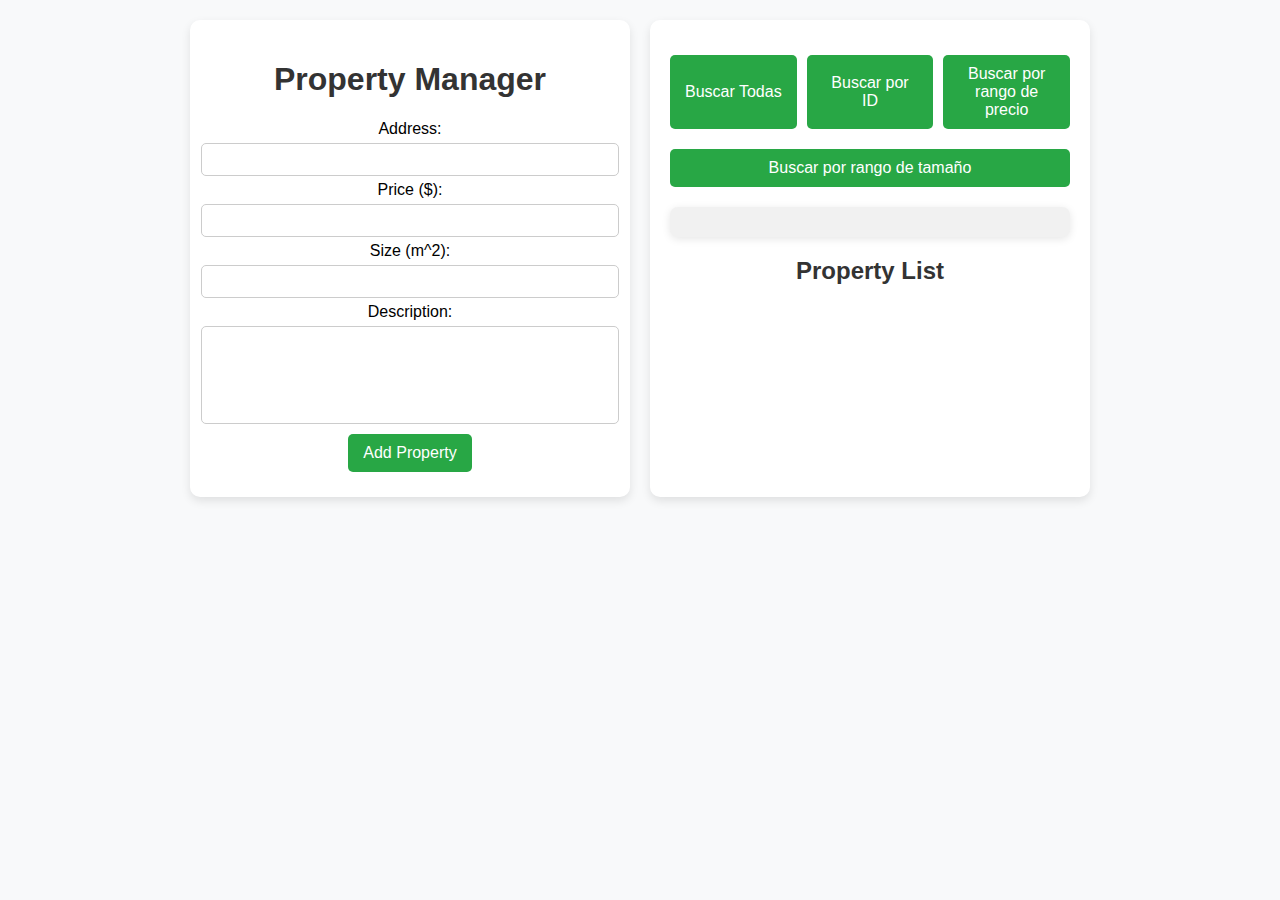
<file: src/main/resources/static/index.html>
<!DOCTYPE html>
<html lang="en">

<head>
    <meta charset="UTF-8">
    <meta name="viewport" content="width=device-width, initial-scale=1.0">
    <title>Property Manager</title>
    <link rel="stylesheet" href="propertyStyles.css">
    <script src="https://cdnjs.cloudflare.com/ajax/libs/jquery/3.1.0/jquery.min.js"></script>
    <script src="apiclient.js"></script>
    <script src="property.js"></script>
    <script src="propertyFiltering.js"></script>
</head>

<body>
    <div class="main-container">
        <div class="container">
            <h1>Property Manager</h1>

            <form id="propertyForm">
                <label for="address">Address:</label>
                <input type="text" id="address" name="address" required>

                <label for="price">Price ($):</label>
                <input type="number" id="price" name="price" required min="0" step="any">

                <label for="size">Size (m^2):</label>
                <input type="number" id="size" name="size" required min="0" step="any">

                <label for="description">Description:</label>
                <textarea id="description" name="description" required></textarea>

                <button type="button" onclick="property.createProperty()">Add Property</button>
            </form>
        </div>

        <div class="container">
            <div id="searchOptions">
                <button type="button" onclick="propertyFiltering.buttonFilterAll()">Buscar Todas</button>
                <button type="button" onclick="propertyFiltering.buttonFilterById()">Buscar por ID</button>
                <button type="button" onclick="propertyFiltering.buttonFilterByPriceRange()">Buscar por rango de
                    precio</button>
                <button type="button" onclick="propertyFiltering.buttonFilterBySizeRange()">Buscar por rango de
                    tamaño</button>
            </div>

            <div id="searchFormContainer">
                <form id="searchForm">
                    <!-- Se cargará el formulario correspondiente según la opción -->
                </form>
            </div>

            <h2>Property List</h2>
            <div id="propertyList"></div>
        </div>

        <div id="updateFormContainer" class="modal" style="display: none;"></div>
    </div>
</body>

</html>
</file>
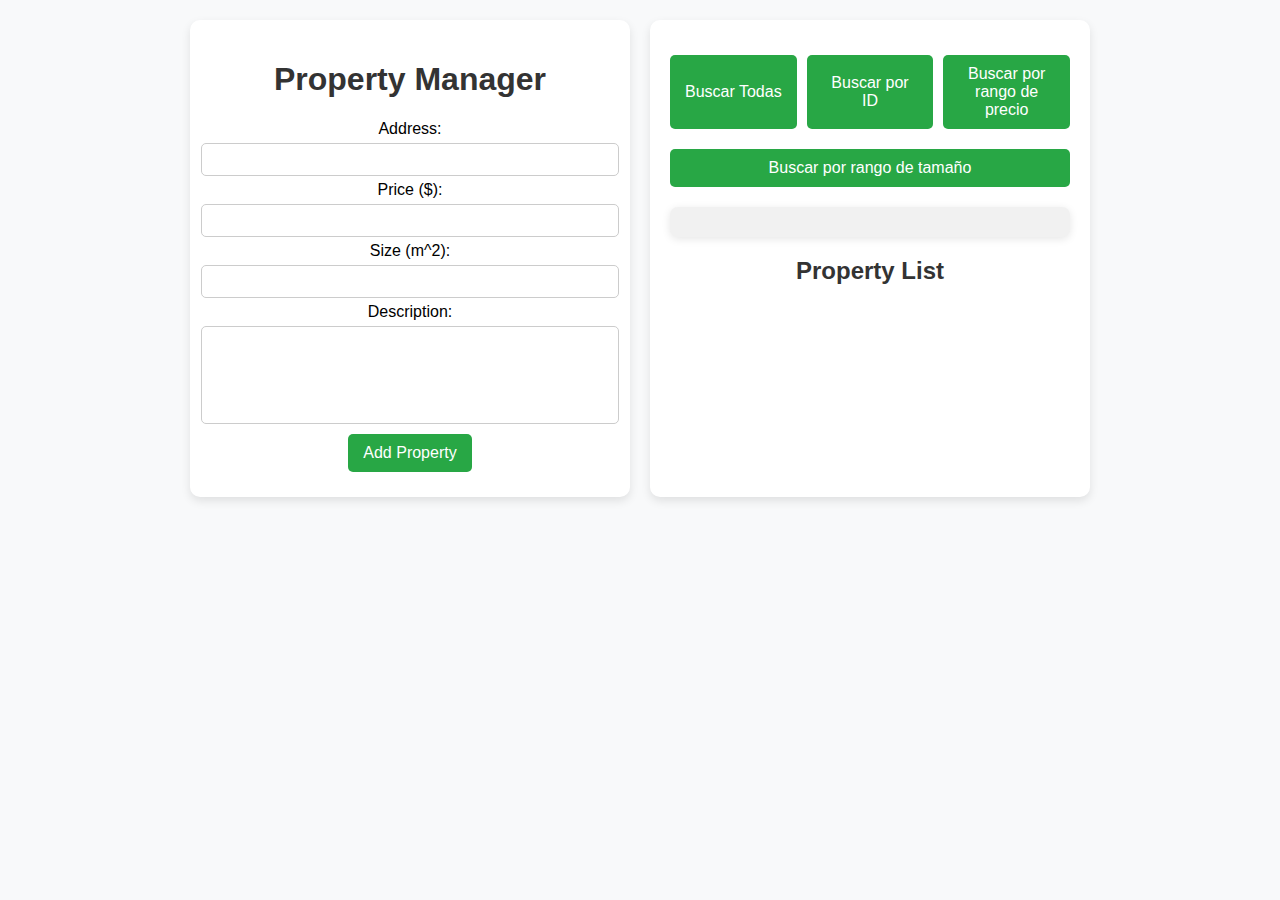
<file: src/main/resources/static/property.html>
<!DOCTYPE html>
<html lang="en">
<head>
    <meta charset="UTF-8">
    <meta name="viewport" content="width=device-width, initial-scale=1.0">
    <title>Property Manager</title>
    <link rel="stylesheet" href="propertyStyles.css">
    <script src="https://cdnjs.cloudflare.com/ajax/libs/jquery/3.1.0/jquery.min.js"></script>
    <script src="apiclient.js"></script>
    <script src="property.js"></script>
</head>
<body>
    <div class="main-container">
        <div class="container">
            <h1>Property Manager</h1>

            <form id="propertyForm">
                <label for="address">Address:</label>
                <input type="text" id="address" name="address" required>

                <label for="price">Price ($):</label>
                <input type="number" id="price" name="price" required min="0" step="any">

                <label for="size">Size (m^2):</label>   
                <input type="number" id="size" name="size" required min="0" step="any">

                <label for="description">Description:</label>
                <textarea id="description" name="description" required></textarea>

                <button type="button" onclick="property.createProperty()">Add Property</button>
            </form>
        </div>

        <div class="container">
            <div id="searchOptions">
                <button type="button" onclick="property.buttonFilterAll()">Buscar Todas</button>
                <button type="button" onclick="property.buttonFilterById()">Buscar por ID</button>
                <button type="button" onclick="property.buttonFilterByPriceRange()">Buscar por rango de precio</button>
                <button type="button" onclick="property.buttonFilterBySizeRange()">Buscar por rango de tamaño</button>
            </div>
            
            <div id="searchFormContainer">
                <form id="searchForm">
                    <!-- Se cargará el formulario correspondiente según la opción -->
                </form>
            </div>
          
            <h2>Property List</h2>
            <div id="propertyList"></div>
        </div>
    </div>
</body>

</html>
</file>
<file: src/main/resources/static/propertyStyles.css>
body {
    font-family: Arial, sans-serif;
    background-color: #f8f9fa;
    margin: 0;
    padding: 20px;
    display: flex;
    justify-content: center;
}

.modal {
    position: fixed;
    top: 0;
    left: 0;
    width: 100%;
    height: 100%;
    background: rgba(0, 0, 0, 0.5);
    display: flex;
    justify-content: center;
    align-items: center;
}

.update-form {
    background: white;
    padding: 20px;
    border-radius: 10px;
    box-shadow: 0px 4px 10px rgba(0, 0, 0, 0.2);
    width: 300px;
    text-align: center;
}

.update-form input, .update-form textarea {
    width: 100%;
    margin: 5px 0;
    padding: 8px;
    border: 1px solid #ccc;
    border-radius: 5px;
}

.update-form button {
    margin-top: 10px;
    padding: 10px;
    width: 100%;
    border: none;
    background-color: #28a745;
    color: white;
    border-radius: 5px;
    cursor: pointer;
}

.update-form button:hover {
    background-color: #218838;
}


/* Contenedor principal */
.main-container {
    display: flex;
    gap: 20px; /* Espaciado entre los dos bloques */
    justify-content: center;
    flex-wrap: wrap; /* Para que sea responsive */
}

/* Estilo para cada caja */
.container {
    background-color: white;
    padding: 20px;
    border-radius: 10px;
    box-shadow: 0px 4px 10px rgba(0, 0, 0, 0.1);
    width: 400px;
    text-align: center;
}

/* Títulos */
h1, h2 {
    color: #333;
}

/* Formulario */
form {
    display: flex;
    flex-direction: column;
    align-items: center;
}

input, textarea {
    width: 100%;
    padding: 8px;
    margin: 5px 0;
    border: 1px solid #ccc;
    border-radius: 5px;
}

textarea {
    resize: none;
    height: 80px;
}

/* Estilo de los botones */
button {
    background-color: #28a745; /* Verde */
    color: white;
    border: none;
    padding: 10px 15px;
    font-size: 16px;
    border-radius: 5px;
    cursor: pointer;
    margin: 5px 0;
    transition: background 0.3s;
}

button:hover {
    background-color: #218838; /* Verde más oscuro */
}

/* Contenedor de búsqueda */
#searchOptions {
    display: flex;
    flex-wrap: wrap;
    justify-content: center;
    gap: 10px;
    margin-top: 10px;
}

#searchOptions button {
    flex: 1;
    min-width: 120px;
}

/* Campos de búsqueda */
#searchFormContainer {
    margin-top: 15px;
    padding: 15px;
    background-color: #f1f1f1;
    border-radius: 8px;
    box-shadow: 0px 2px 8px rgba(0, 0, 0, 0.1);
}

/* Botón de búsqueda */
.search-button {
    width: 100%;
    margin-top: 10px;
}
</file>
